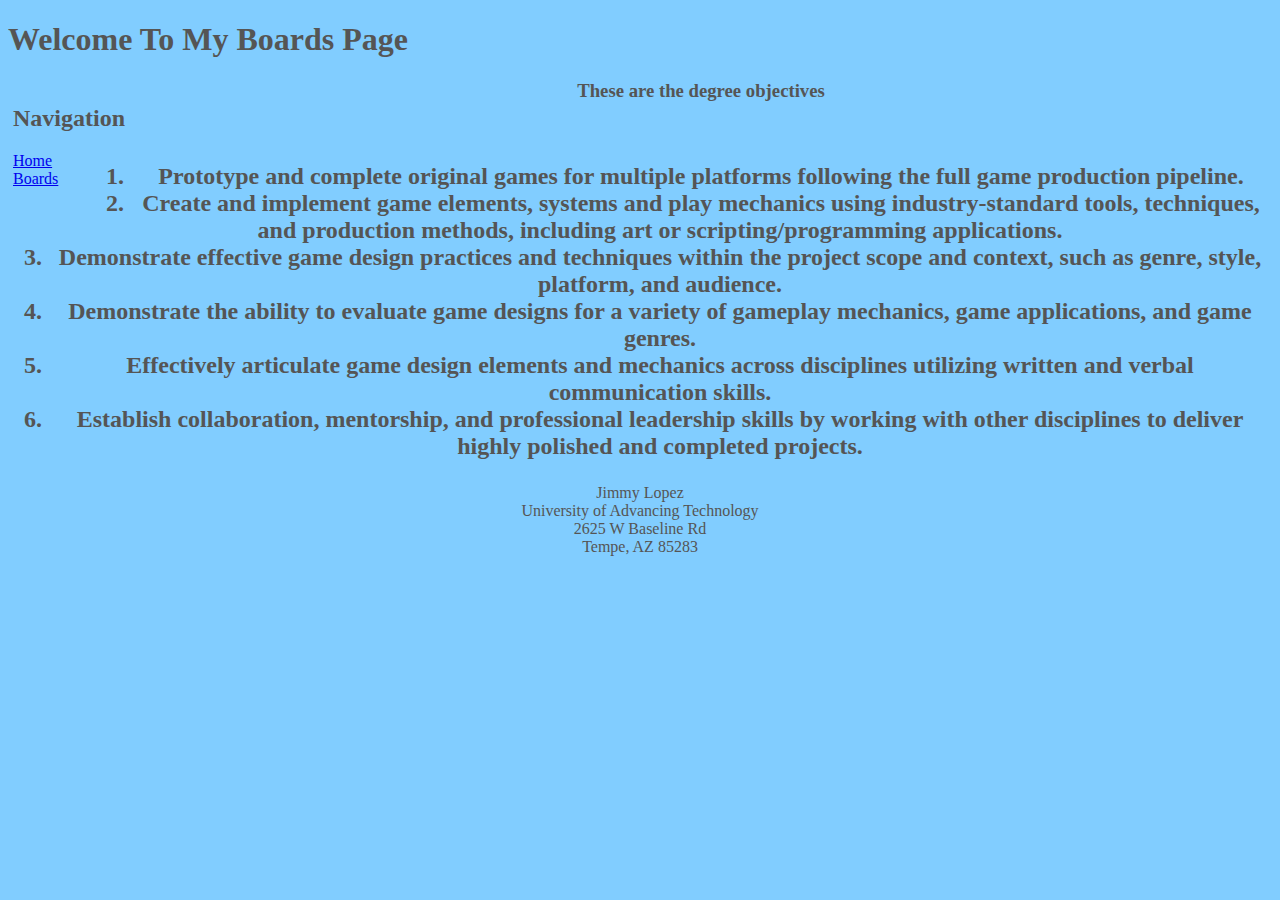
<file: boards.html>
<!DOCTYPE html>
<!--05/19/2023-->
<html>
<head>
    <title>
        Jimmy Lopez
    </title>
    <link rel="stylesheet" href="main.css">

</head>
<body>
    <header>
        <h1>Welcome To My Boards Page</h1>
    </header>

    <nav><!--Yeah this looks right-->
        <h2>Navigation</h2>
        <a href="./index.html">Home</a><br>
        <a href="./boards.html">Boards</a><br>
    </nav>

    <center><!--Game Design is my main degree-->
        <h3>These are the degree objectives</h3>
        <br>
        <p>
            <h2>
                <ol><!--I can't seem to figure out how to clean this up-->
                    <li>Prototype and complete original games for multiple platforms following the full game production pipeline.</li>
                    <li>Create and implement game elements, systems and play mechanics using industry-standard tools, techniques, and production methods, including art or scripting/programming applications.</li>
                    <li>Demonstrate effective game design practices and techniques within the project scope and context, such as genre, style, platform, and audience.</li>
                    <li>Demonstrate the ability to evaluate game designs for a variety of gameplay mechanics, game applications, and game genres.</li>
                    <li>Effectively articulate game design elements and mechanics across disciplines utilizing written and verbal communication skills.</li>
                    <li>Establish collaboration, mentorship, and professional leadership skills by working with other disciplines to deliver highly polished and completed projects.</li>
                </ol>
            </h2>
        </p>
    </center>
<!--Hey, thats my school!-->
    <footer>
        Jimmy Lopez<br>
        University of Advancing Technology<br>
        2625 W Baseline Rd<br>
        Tempe, AZ 85283<br>
    </footer>
</body>
</html>
</file>
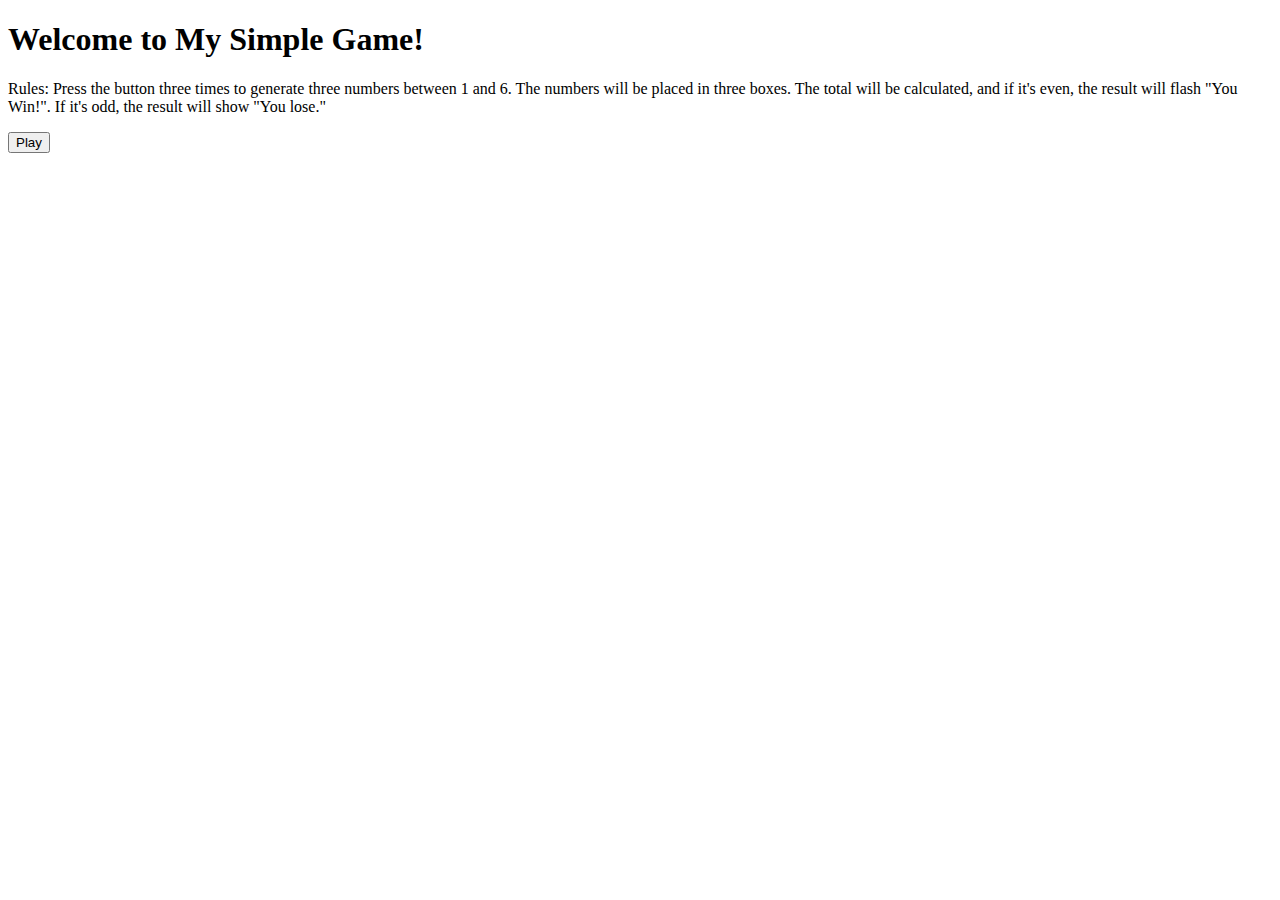
<file: game.html>
<!DOCTYPE html>
<html>
<head>
  <title>Jimmys Game</title>
  <script src="code.js"></script>
  <style>
    .flash {
      animation: flash 0.5s infinite alternate;
    }
    @keyframes flash {
      0% { opacity: 1; }
      100% { opacity: 0; }
    }
  </style>
</head>
<body>
  <h1>Welcome to My Simple Game!</h1>
  <p>Rules: Press the button three times to generate three numbers between 1 and 6. The numbers will be placed in three boxes. The total will be calculated, and if it's even, the result will flash "You Win!". If it's odd, the result will show "You lose."</p>
  <button id="gameButton" onclick="playGame(); startCountdown();">Play</button>
  <div id="box1"></div>
  <div id="box2"></div>
  <div id="box3"></div>
  <p id="result"></p>
  <p id="countdown"></p>
</body>
</html>
</file>
<file: main.css>
/* Add your custom styles here */

/* Body properties */
body {
  background-color: #81cdff;
  color: #555555;
}

/* Navigation properties */
nav {
  float: left;
  padding: 5px;
}

/* Content properties */
#content {
  margin-left: 220px;
  padding: 20px;
}

#meme-container {
  position: relative;
}

/* Meme image properties */
#meme-img {
  position: absolute;
}

/* Footer properties */
footer {
  text-align: center;
}
</file>
